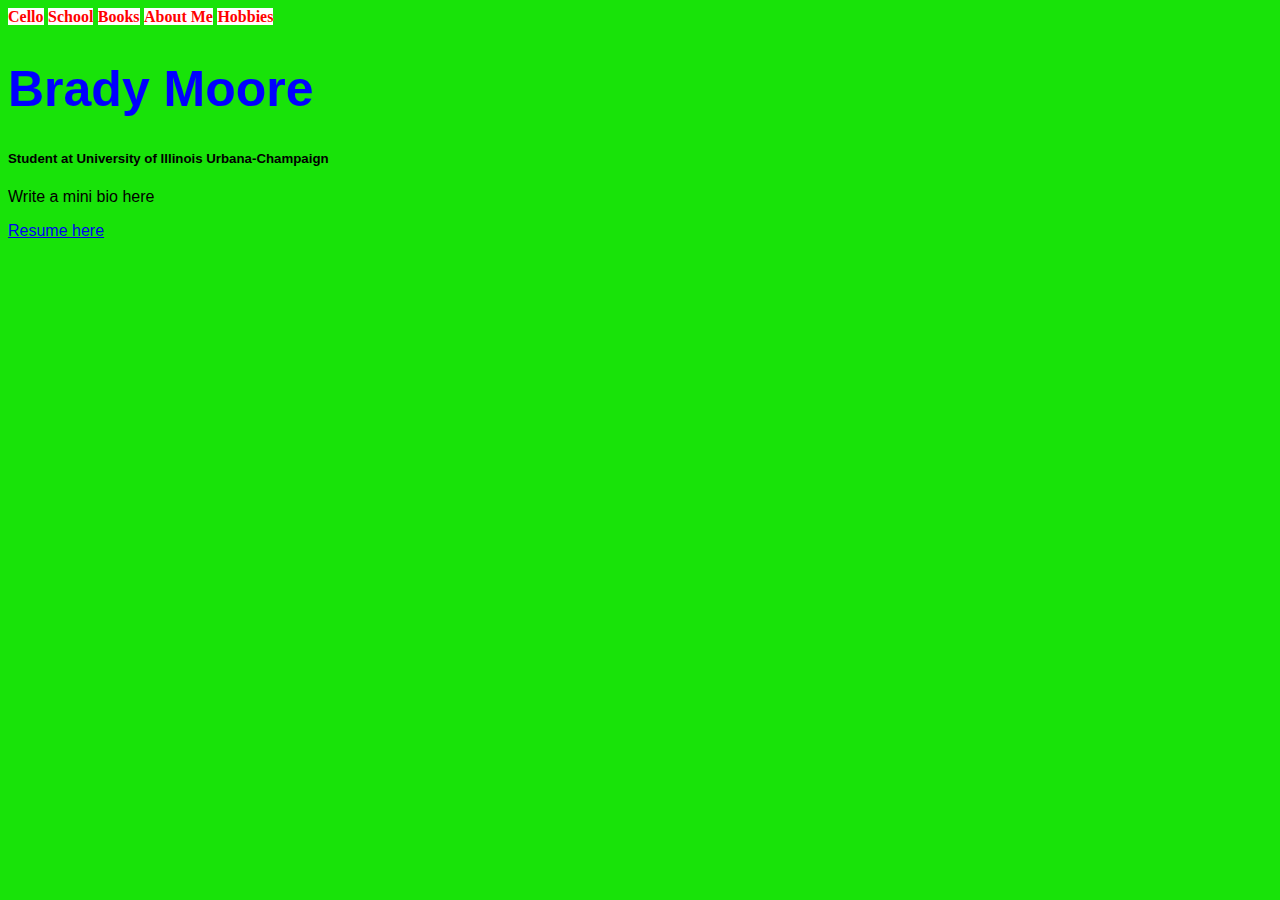
<file: index.html>
<html>
<head>
<link rel="stylesheet" type="text/css" href="style.css">

<title>Brady Moore</title>
<style>
</style>
<div class="pagelinks">
<a href="./cello.html">Cello</a>
<a href="./school.html">School</a>
<a href="./books.html">Books</a>
<a href="./aboutMe.html">About Me</a>
<a href="./hobbies.html">Hobbies</a>
</div>
</head>

<body>

 <h1>Brady Moore</h1>
 <h5>Student at University of Illinois Urbana-Champaign</h5>

 <p> Write a mini bio here </p>
 <p><a href = "./Res.pdf">Resume here</a></p>
</body>
</html>
</file>
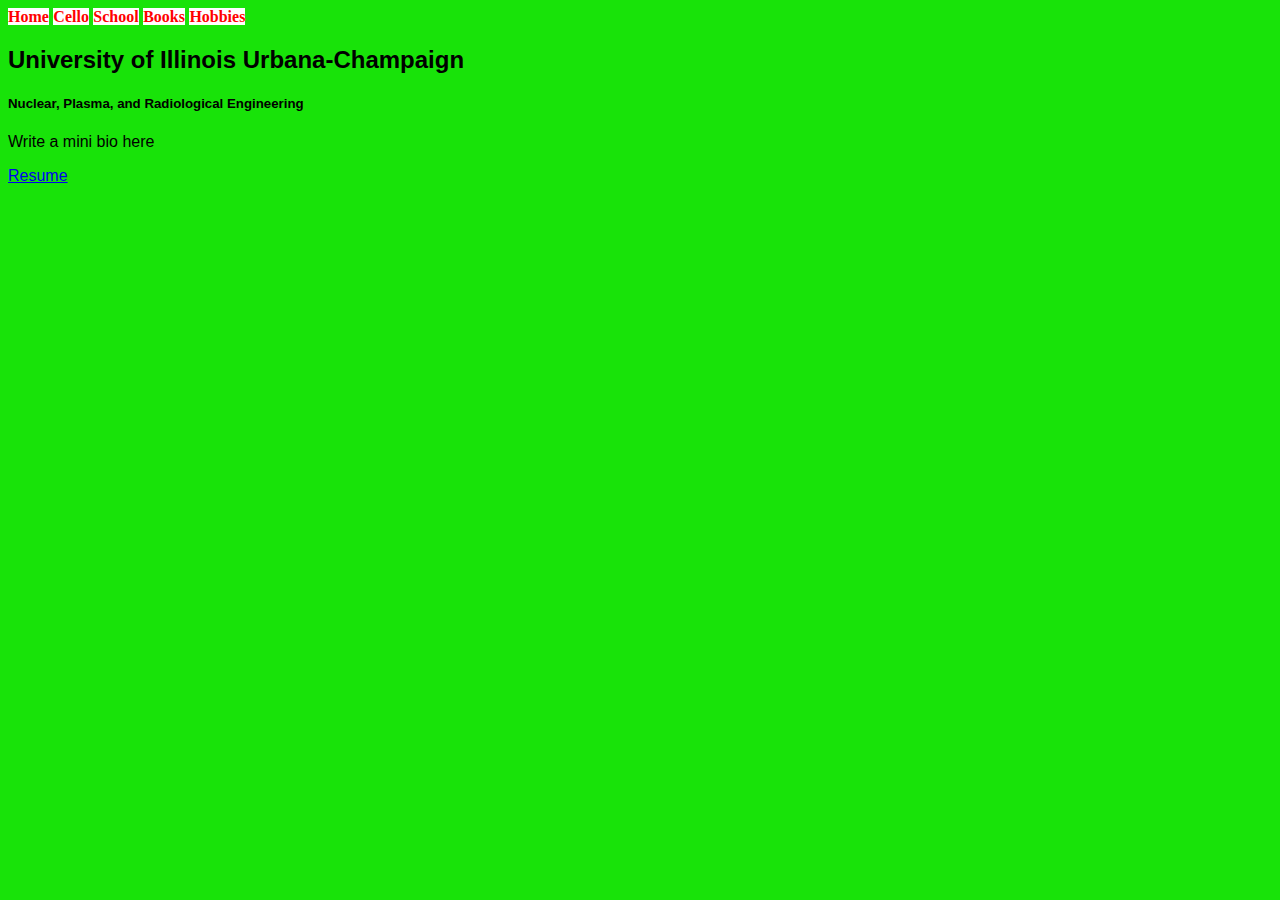
<file: aboutMe.html>
<html>
<head>
<link rel="stylesheet" type="text/css" href="style.css">

<title>Brady Moore</title>
<style>
</style>
<div class="pagelinks">
<a href="./index.html">Home</a>
<a href="./cello.html">Cello</a>
<a href="./school.html">School</a>
<a href="./books.html">Books</a>
<a href="./hobbies.html">Hobbies</a>
</div>
</head>

<body>

 <h2>University of Illinois Urbana-Champaign</h2>
 <h5>Nuclear, Plasma, and Radiological Engineering</h5>

 <p> Write a mini bio here </p>
 <p><a href = "./resume.pdf">Resume</a></p>
</body>
</html>
</file>
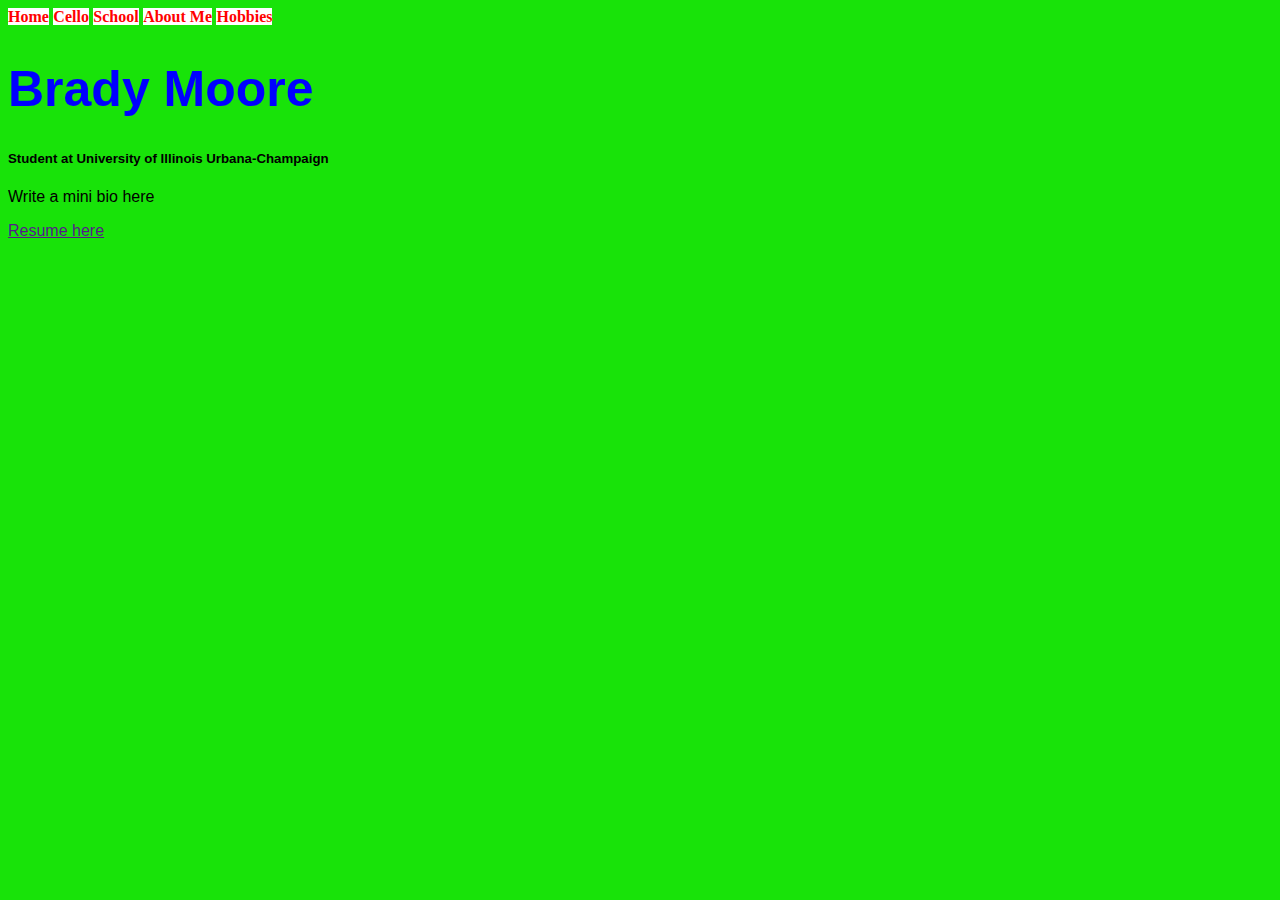
<file: books.html>
<html>
<head>
<link rel="stylesheet" type="text/css" href="style.css">

<title>Brady Moore </title>
<style>
</style>
<div class="pagelinks">
<a href="./index.html">Home</a>
<a href="./cello.html">Cello</a>
<a href="./school.html">School</a>
<a href="./aboutMe.html">About Me</a>
<a href="./hobbies.html">Hobbies</a>
</div>
</head>
<body>
<div class="wrapper">
<div class="prof-box">
 <h1>Brady Moore</h1>
 <h5>Student at University of Illinois Urbana-Champaign</h5>
<div class="line-break"></div>

 <p> Write a mini bio here </p>
 <p><a href = ""> Resume here</a></p>

 <div class="social-icons">

 <!-- include your social media links by changing the URL on the text that says CHANGE ME here -->
  <a href="CHANGE ME" target="_blank"><i class="fa fa-github" aria-hidden="true"></i></a>
  <a href="CHANGE ME" target="_blank"><i class="fa fa-linkedin-square" aria-hidden="true"></i></a>
<a href="CHANGE ME" target="_blank"><i class="fa fa-twitter" aria-hidden="true"></i></a>
</div>
 </div>
</div>

</body>
</html>
</file>
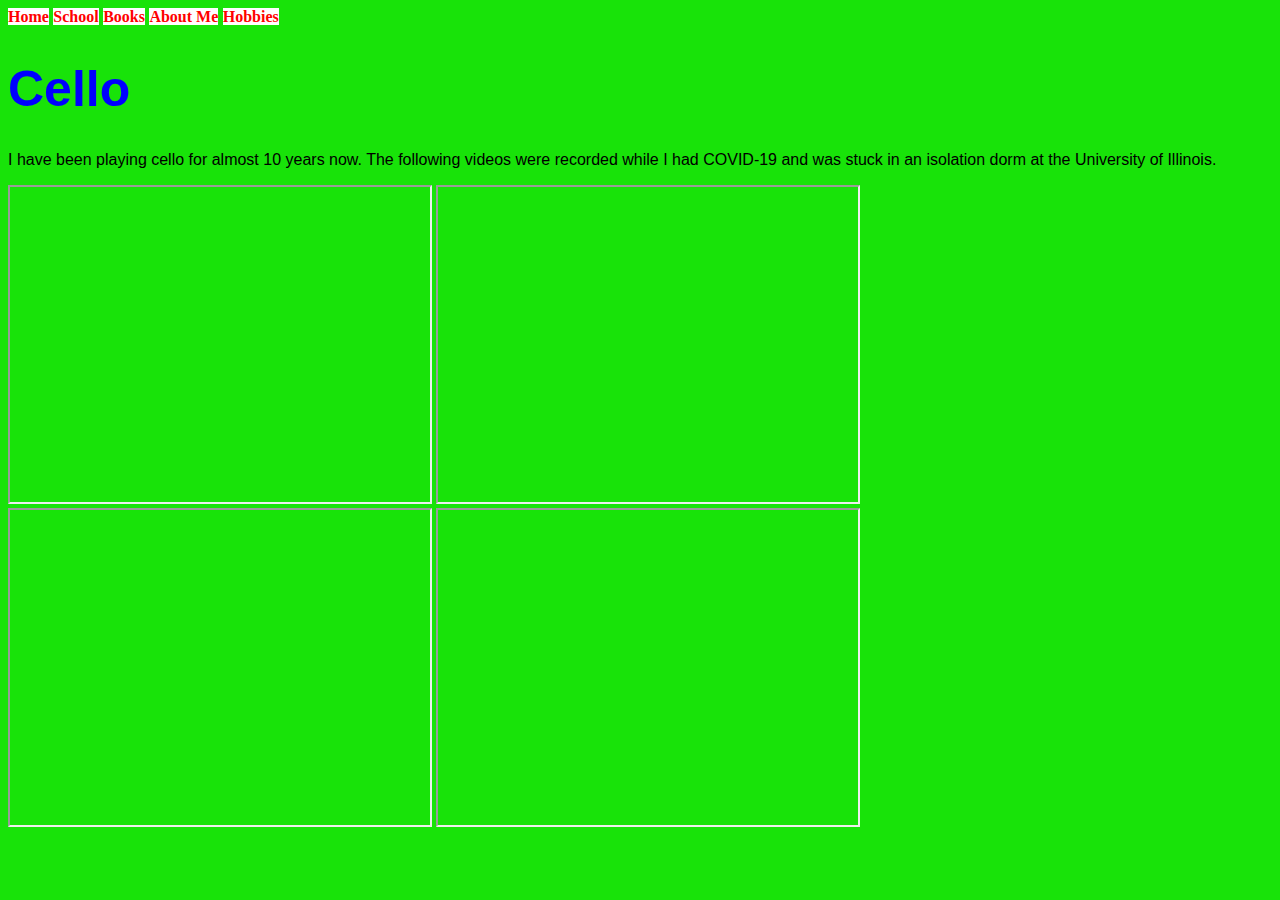
<file: cello.html>
<html>
<head>
<link rel="stylesheet" type="text/css" href="style.css">
<title>cello </title>
<div class="pagelinks">
<a href="./index.html">Home</a>
<a href="./school.html">School</a>
<a href="./books.html">Books</a>
<a href="./aboutMe.html">About Me</a>
<a href="./hobbies.html">Hobbies</a>
</div>
</head>

<body>
 <h1>Cello</h1>
 <p>I have been playing cello for almost 10 years now. The following videos
   were recorded while I had COVID-19 and was stuck in an isolation dorm at the
   University of Illinois.
<div class="line-break"></div>
<iframe width="420" height="315"
src="https://www.youtube.com/embed/P3LdaLFC_wU">
</iframe>
<iframe width="420" height="315"
src="https://www.youtube.com/embed/euHZYyaYFjI">
</iframe>
<iframe width="420" height="315"
src="https://www.youtube.com/embed/40wJlbPPT7I">
</iframe>
<iframe width="420" height="315"
src="https://www.youtube.com/embed/f9aXSGMXRA0">
</iframe>


</body>
</html>
</file>
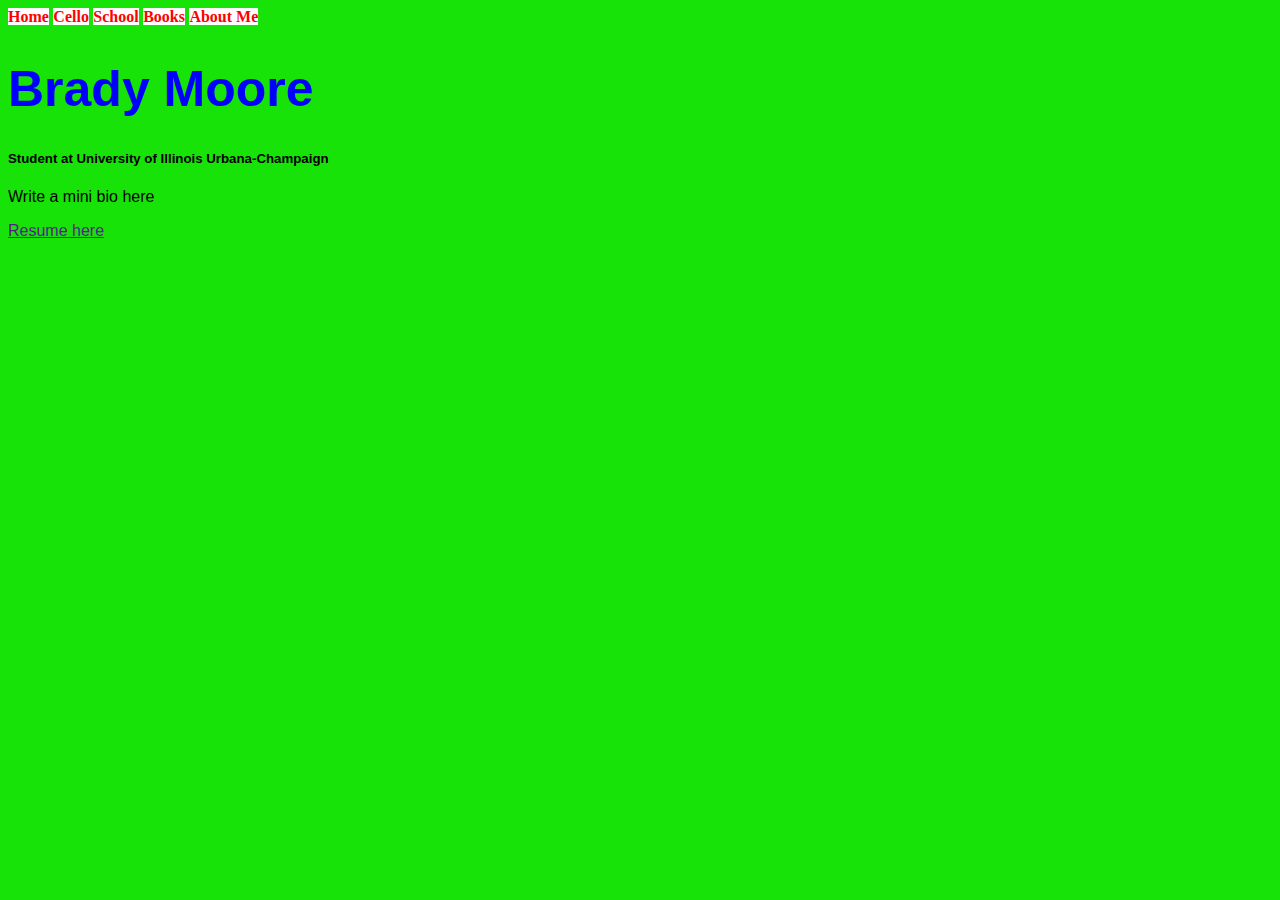
<file: hobbies.html>
<html>
<head>
<link rel="stylesheet" type="text/css" href="style.css">

<title>Brady Moore</title>
<style>
</style>
<div class="pagelinks">
<a href="./index.html">Home</a>
<a href="./cello.html">Cello</a>
<a href="./school.html">School</a>
<a href="./books.html">Books</a>
<a href="./aboutMe.html">About Me</a>
</div>
</head>

<body>

 <h1>Brady Moore</h1>
 <h5>Student at University of Illinois Urbana-Champaign</h5>

 <p> Write a mini bio here </p>
 <p><a href = "">Resume here</a></p>
</body>
</html>
</file>
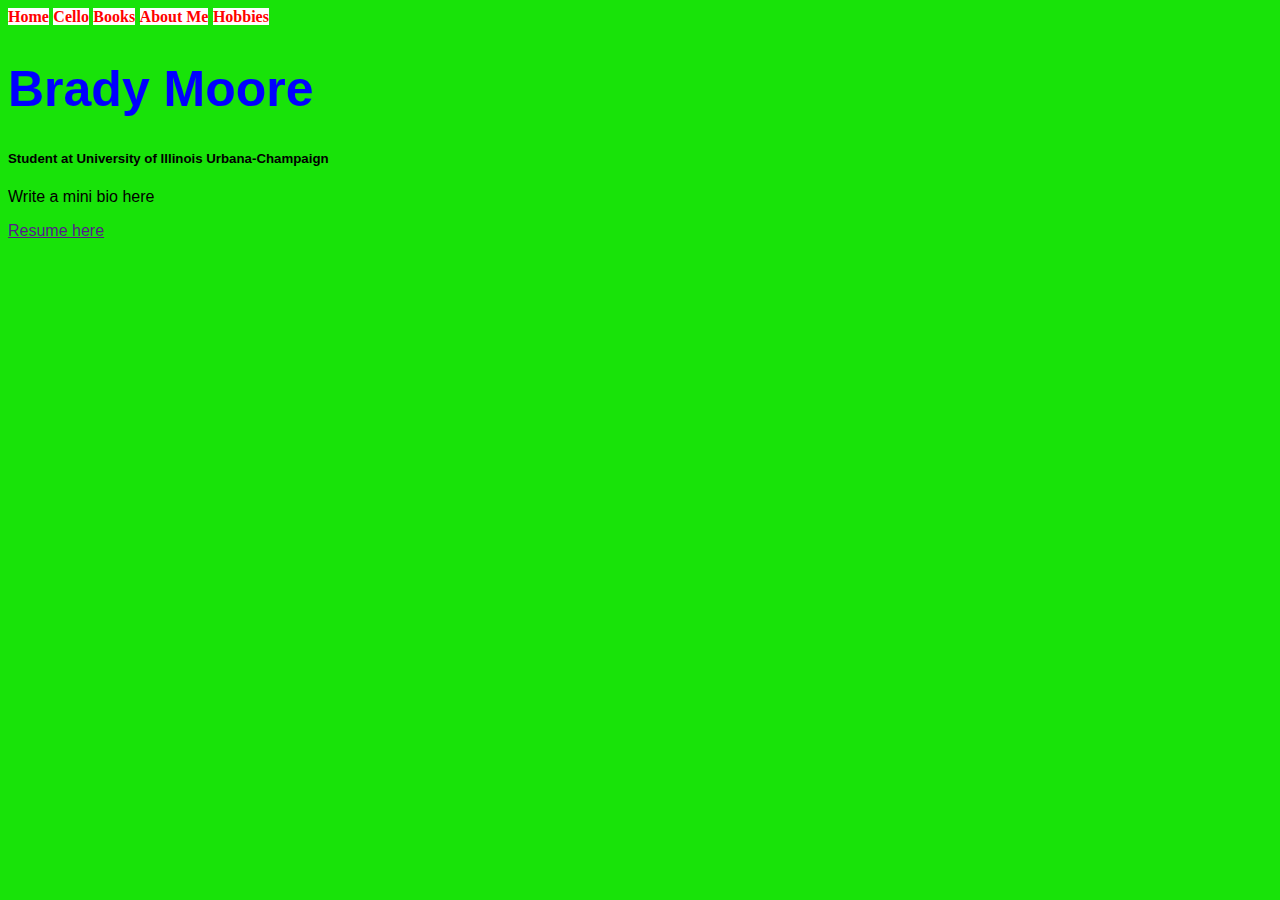
<file: school.html>
<html>
<head>
<link rel="stylesheet" type="text/css" href="style.css">

<title>School</title>
<div class="pagelinks">
<a href="./index.html">Home</a>
<a href="./cello.html">Cello</a>
<a href="./books.html">Books</a>
<a href="./aboutMe.html">About Me</a>
<a href="./hobbies.html">Hobbies</a>
</div>

</head>

<body>

 <h1>Brady Moore</h1>
 <h5>Student at University of Illinois Urbana-Champaign</h5>

 <p> Write a mini bio here </p>
 <p><a href = ""> Resume here</a></p>

</body>
</html>
</file>
<file: style.css>
html {
    width: 100%;
    height: 100%;
    position: absolute;
    background: linear-gradient(60deg, #18e309, #18e309, #0909e3);
    background-size: 600% 100%;
    animation: gradient 5s linear infinite;
    animation-direction: alternate;
    font-family: "Helvetica Neue", sans-serif;
}
@keyframes gradient {
    0% {background-position: 0%}
    100% {background-position: 100%}
}
h1 {
  color: blue;
  font-size: 50px;
  font-family: sans-serif;
}
.pagelinks a {
  color: red;
  font-family: cursive;
  font-weight: bold;
  text-decoration: none;
  background-color: white;
}
.pagelinks a:hover {
  color: white;
  background-color: red;
}
</file>
